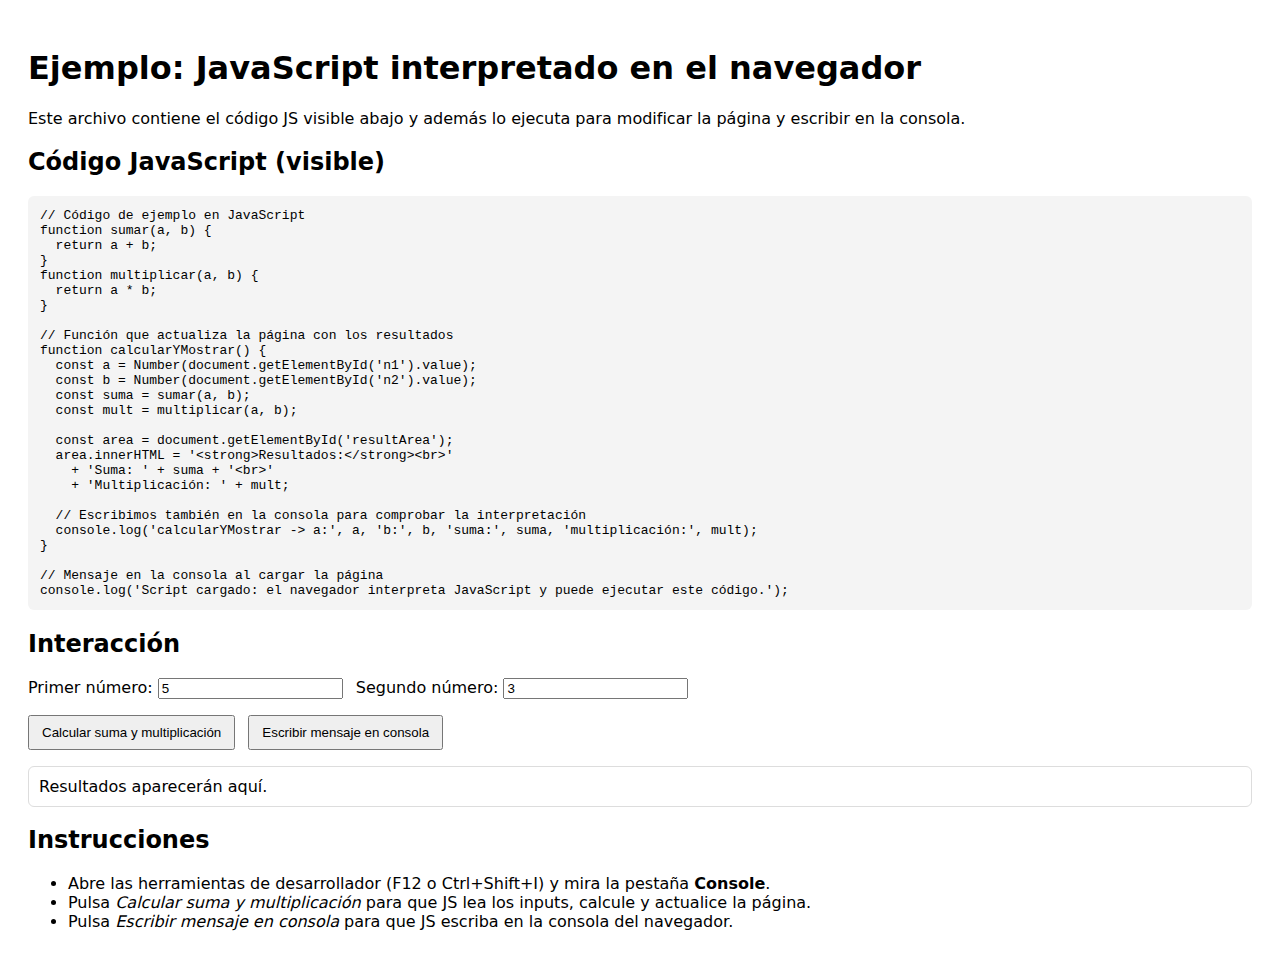
<file: Programación/UT1/index.html>
<!doctype html>
<html lang="es">
<head>
  <meta charset="utf-8" />
  <meta name="viewport" content="width=device-width,initial-scale=1" />
  <title>Ejemplo JS Interpretado</title>
  <style>
    body { font-family: system-ui, -apple-system, "Segoe UI", Roboto, "Helvetica Neue", Arial; padding: 20px; }
    pre { background:#f4f4f4; padding:12px; border-radius:6px; overflow:auto; }
    .output { margin-top:12px; padding:10px; border:1px solid #ddd; border-radius:6px; }
    button { padding:8px 12px; margin-right:8px; }
  </style>
</head>
<body>
  <h1>Ejemplo: JavaScript interpretado en el navegador</h1>

  <p>Este archivo contiene el código JS visible abajo y además lo ejecuta para modificar la página y escribir en la consola.</p>

  <h2>Código JavaScript (visible)</h2>
  <pre id="codeBlock"></pre>

  <h2>Interacción</h2>
  <p>
    <label>
      Primer número: <input id="n1" type="number" value="5">
    </label>
    <label style="margin-left:8px;">
      Segundo número: <input id="n2" type="number" value="3">
    </label>
  </p>
  <p>
    <button id="runBtn">Calcular suma y multiplicación</button>
    <button id="logBtn">Escribir mensaje en consola</button>
  </p>

  <div class="output" id="resultArea">Resultados aparecerán aquí.</div>

  <h2>Instrucciones</h2>
  <ul>
    <li>Abre las herramientas de desarrollador (F12 o Ctrl+Shift+I) y mira la pestaña <strong>Console</strong>.</li>
    <li>Pulsa <em>Calcular suma y multiplicación</em> para que JS lea los inputs, calcule y actualice la página.</li>
    <li>Pulsa <em>Escribir mensaje en consola</em> para que JS escriba en la consola del navegador.</li>
  </ul>

  <script>
    // Este es el código que queremos mostrar y ejecutar.
    // Lo convertiremos a texto y lo pintaremos también en #codeBlock.
    const exampleCode = `// Código de ejemplo en JavaScript
function sumar(a, b) {
  return a + b;
}
function multiplicar(a, b) {
  return a * b;
}

// Función que actualiza la página con los resultados
function calcularYMostrar() {
  const a = Number(document.getElementById('n1').value);
  const b = Number(document.getElementById('n2').value);
  const suma = sumar(a, b);
  const mult = multiplicar(a, b);

  const area = document.getElementById('resultArea');
  area.innerHTML = '<strong>Resultados:</strong><br>'
    + 'Suma: ' + suma + '<br>'
    + 'Multiplicación: ' + mult;

  // Escribimos también en la consola para comprobar la interpretación
  console.log('calcularYMostrar -> a:', a, 'b:', b, 'suma:', suma, 'multiplicación:', mult);
}

// Mensaje en la consola al cargar la página
console.log('Script cargado: el navegador interpreta JavaScript y puede ejecutar este código.');`;

    // 1) Mostrar el código en el <pre> para que lo veas
    document.getElementById('codeBlock').textContent = exampleCode;

    // 2) Evaluar parte del código (en este ejemplo definimos las funciones aquí)
    // NOTA: no usamos eval() para ejecutar el texto. En su lugar reimplementamos las funciones directamente.
    function sumar(a, b) { return a + b; }
    function multiplicar(a, b) { return a * b; }

    function calcularYMostrar() {
      const a = Number(document.getElementById('n1').value);
      const b = Number(document.getElementById('n2').value);
      const suma = sumar(a, b);
      const mult = multiplicar(a, b);

      const area = document.getElementById('resultArea');
      area.innerHTML = '<strong>Resultados:</strong><br>'
        + 'Suma: ' + suma + '<br>'
        + 'Multiplicación: ' + mult;

      console.log('calcularYMostrar -> a:', a, 'b:', b, 'suma:', suma, 'multiplicación:', mult);
    }

    // Eventos de los botones
    document.getElementById('runBtn').addEventListener('click', calcularYMostrar);
    document.getElementById('logBtn').addEventListener('click', () =>
      console.log('Botón pulsado. El navegador interpreta y ejecuta este console.log().')
    );

    // Mensaje en consola al cargar (prueba de ejecución automática)
    console.log('Página cargada: JavaScript ya se está ejecutando.');
  </script>
</body>
</html>
</file>
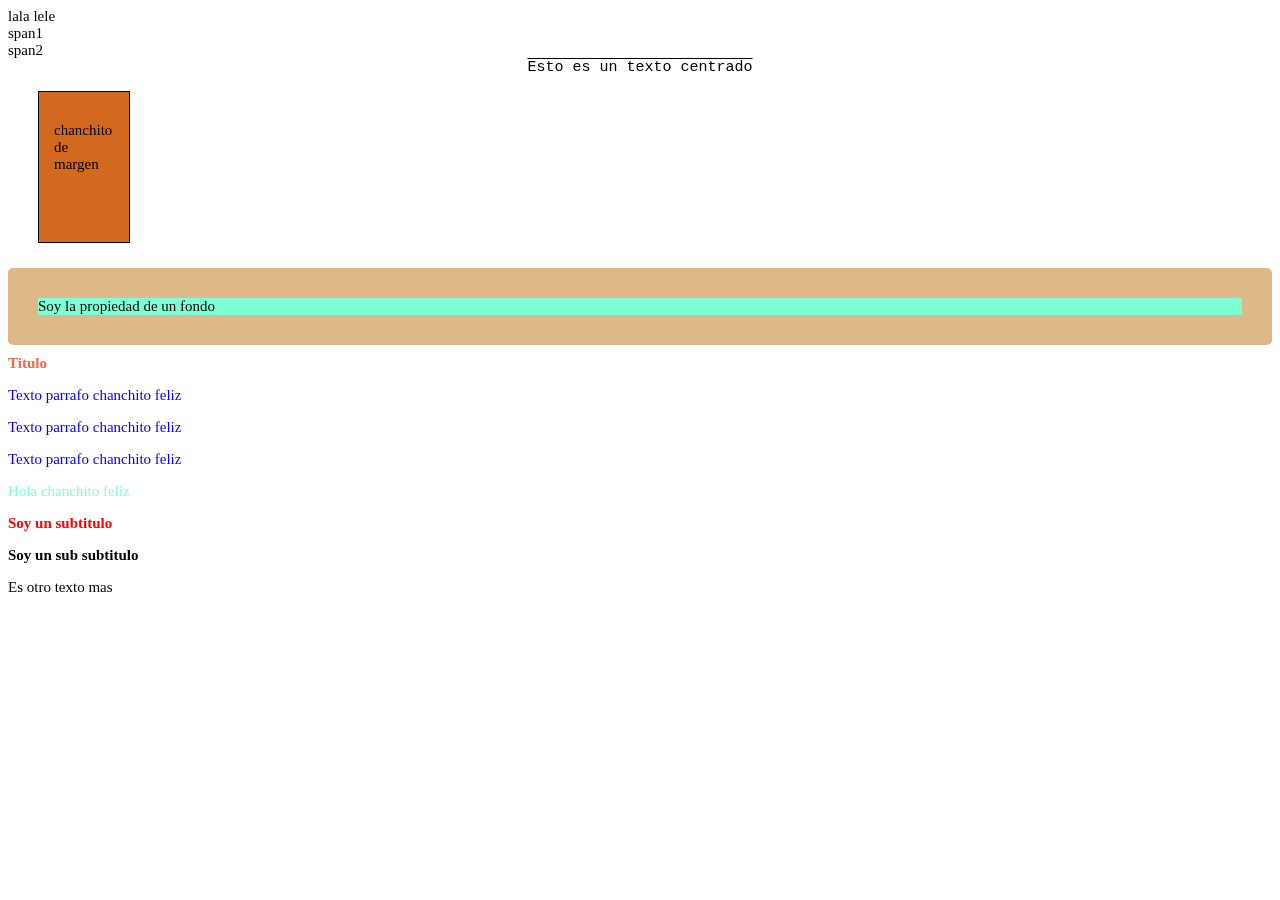
<file: Lenguajes Informáticos y SGI/HTML/JS/Selectores/Selector1.html>
<!DOCTYPE html>
<html>
<head>
    <link rel="stylesheet" href="Selector1.css">
    <title>Document</title>
</head>
<body>

    <div class="inline">lala</div>
    <div class="inline">lele</div>
    <span>span1</span>
    <span>span2</span>

    <div id="centrado">
        Esto es un texto centrado
    </div>
    <div class="margen">
        chanchito de margen
    </div>
    <article id="fondo">
        Soy la propiedad de un fondo
    </article>
   
    <h1 id="Titulo">Titulo</h1>
   <p class="texto"> Texto parrafo chanchito feliz</p>
   <p class="texto"> Texto parrafo chanchito feliz</p>
   
   <p class="texto"> Texto parrafo chanchito feliz</p>
        <div>
            <p>Hola chanchito feliz</p>
            <h2>Soy un subtitulo</h2>
            <h3>Soy un sub subtitulo</h3>
        </div> 

    <p class=" primero"> Es otro texto mas</p>

        <script src="Selector.js"></script>

</body>
</html>
</file>
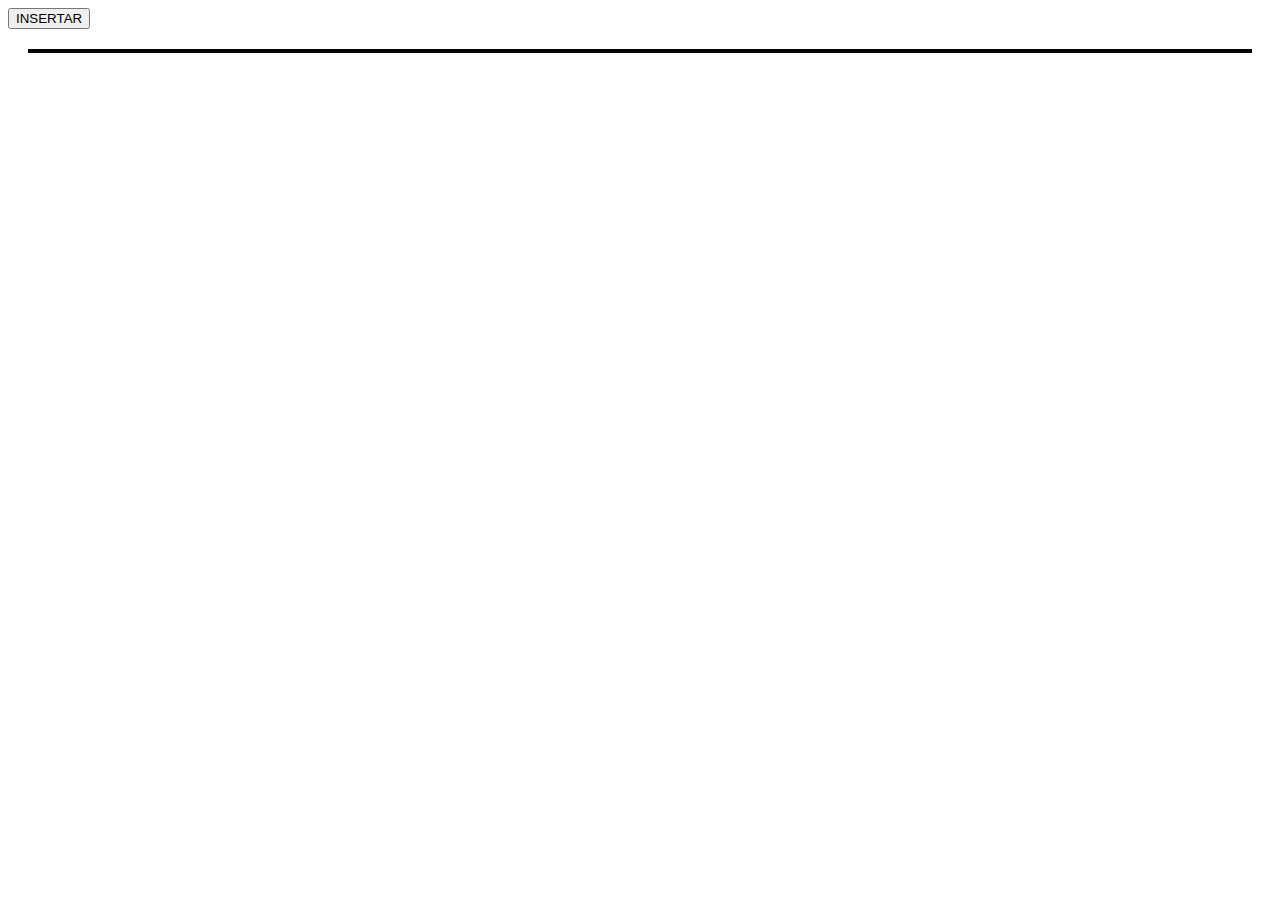
<file: Lenguajes Informáticos y SGI/HTML/JS/Ejercicios_Examen/Ejercicio12/Ejer12.html>
<!DOCTYPE html>
<html lang="en">

<head>
    <meta charset="UTF-8">
    <meta name="viewport" content="width=device-width, initial-scale=1.0">
    <title>Document</title>
    <link rel="stylesheet" href="Ejer12.css">
</head>

<body>
    <button onclick="script()">INSERTAR</button>
    <div id="contenedorPadre">
    <script src="Ejer12.js"></script>
</body>

</html>
</file>
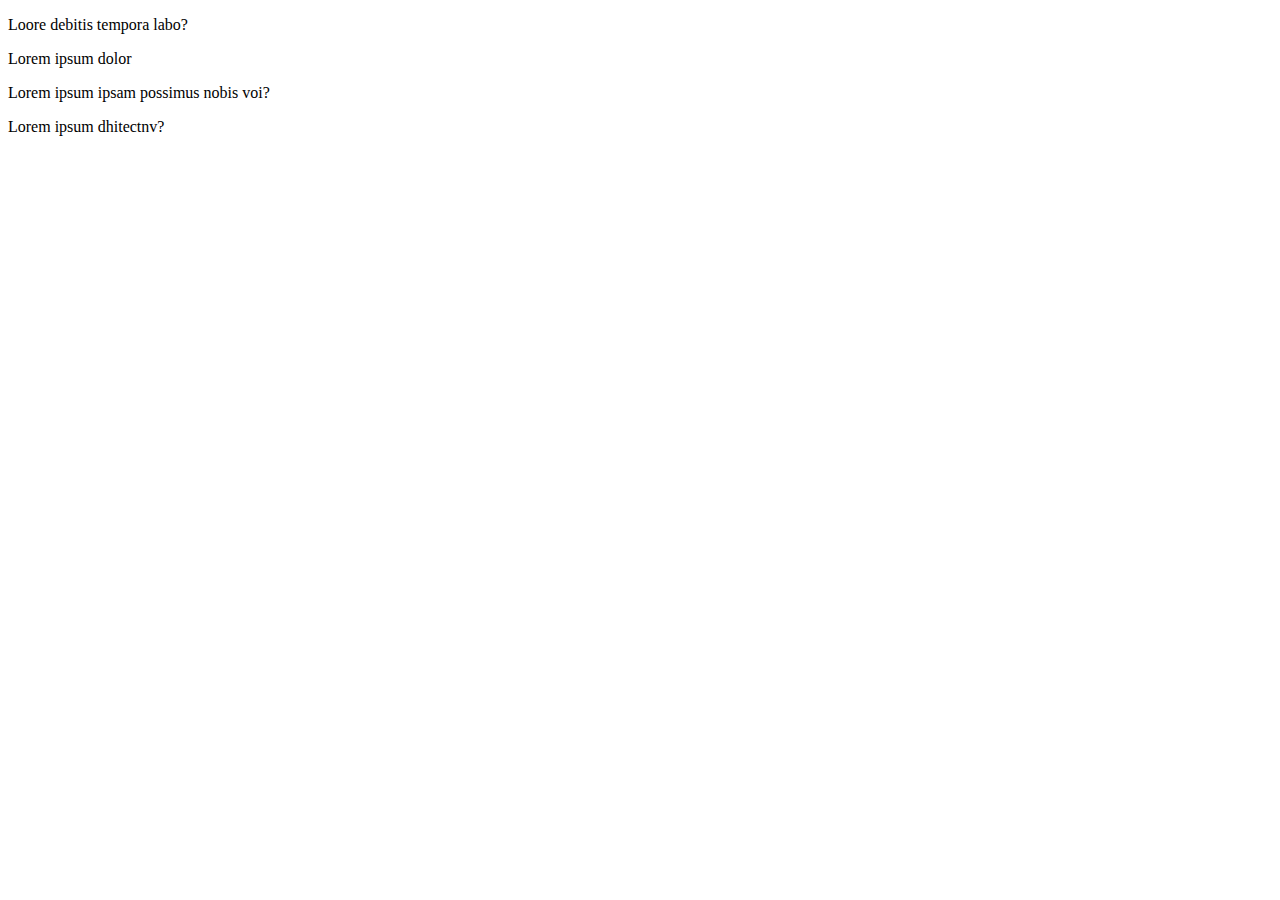
<file: Lenguajes Informáticos y SGI/HTML/JS/Ejercicios_Examen/Ejercicio13/Ejer13.html>
<!DOCTYPE html>
<html lang="en">

<head>
    <meta charset="UTF-8">
    <meta name="viewport" content="width=device-width, initial-scale=1.0">
    <title>Document</title>
    <link rel="stylesheet" href="Ejer13.css">
</head>

<body>
    <p ondblclick="seleccionar(this);">Loore debitis tempora labo?</p>

    <p ondblclick="seleccionar(this);">Lorem ipsum dolor</p>

    <p ondblclick="seleccionar(this);">Lorem ipsum ipsam possimus nobis voi?</p>

    <p ondblclick="seleccionar(this);">Lorem ipsum dhitectnv?<mark></mark></p>

    <script src="Ejer13.js"></script>
</body>

</html>
</file>
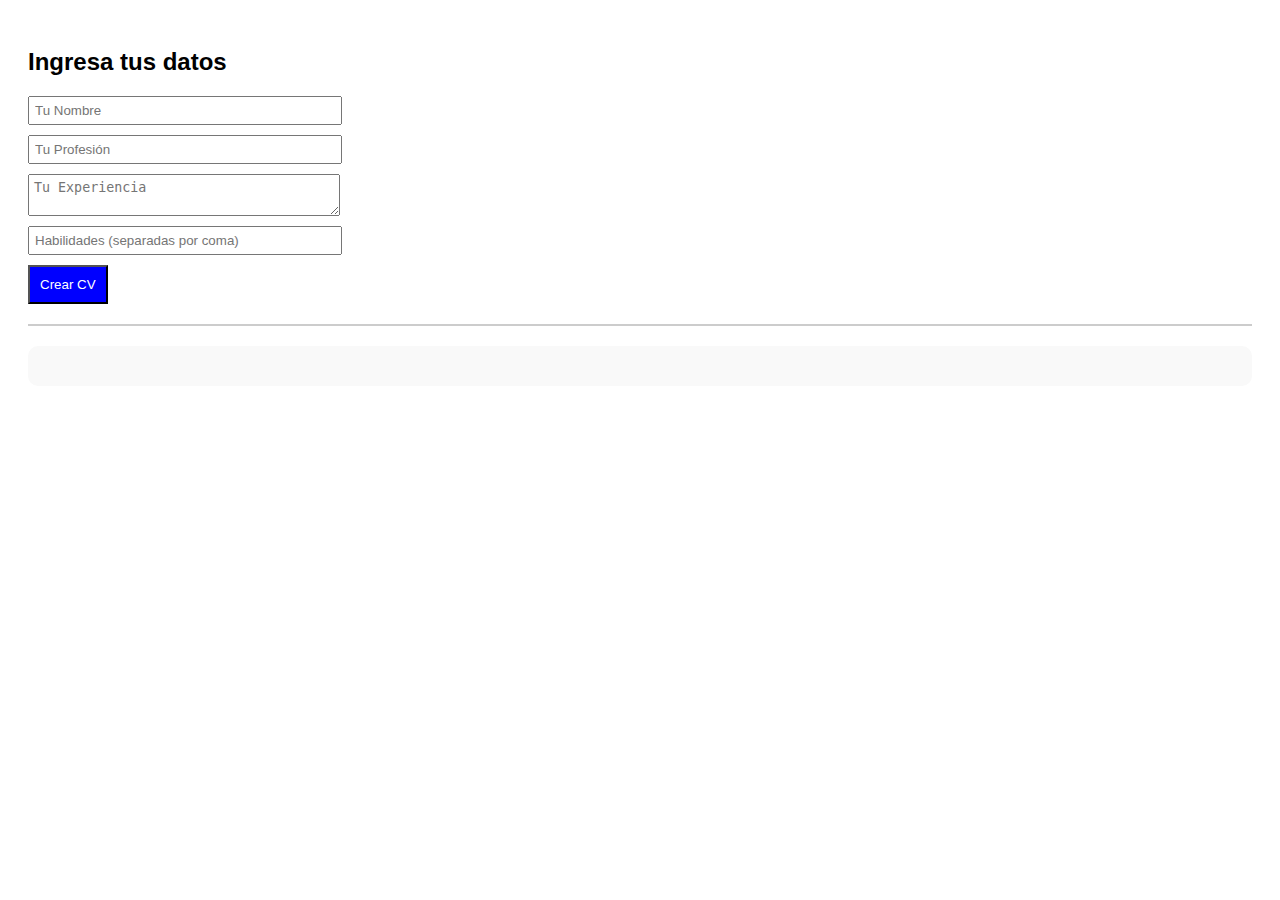
<file: Lenguajes Informáticos y SGI/HTML/JS/Ejercicios_Examen/Ejercicio14/Ejer14.html>
<!DOCTYPE html>
<html lang="es">
<head>
    <meta charset="UTF-8">
    <title>Constructor de CV</title>
    <link rel="stylesheet" href="Ejer14.css">
</head>
<body>
    <div class="formulario">
        <h2>Ingresa tus datos</h2>
        
        <input type="text" id="nombre" placeholder="Tu Nombre">
        
        <input type="text" id="profesion" placeholder="Tu Profesión">
        
        <textarea id="experiencia" placeholder="Tu Experiencia"></textarea>
        
        <input type="text" id="habilidades" placeholder="Habilidades (separadas por coma)">
        
        <button id="btn-crear">Crear CV</button>
    </div>

    <div id="cv-resultado"></div>

    <script src="Ejerc14.js"></script>
</body>
</html>
</file>
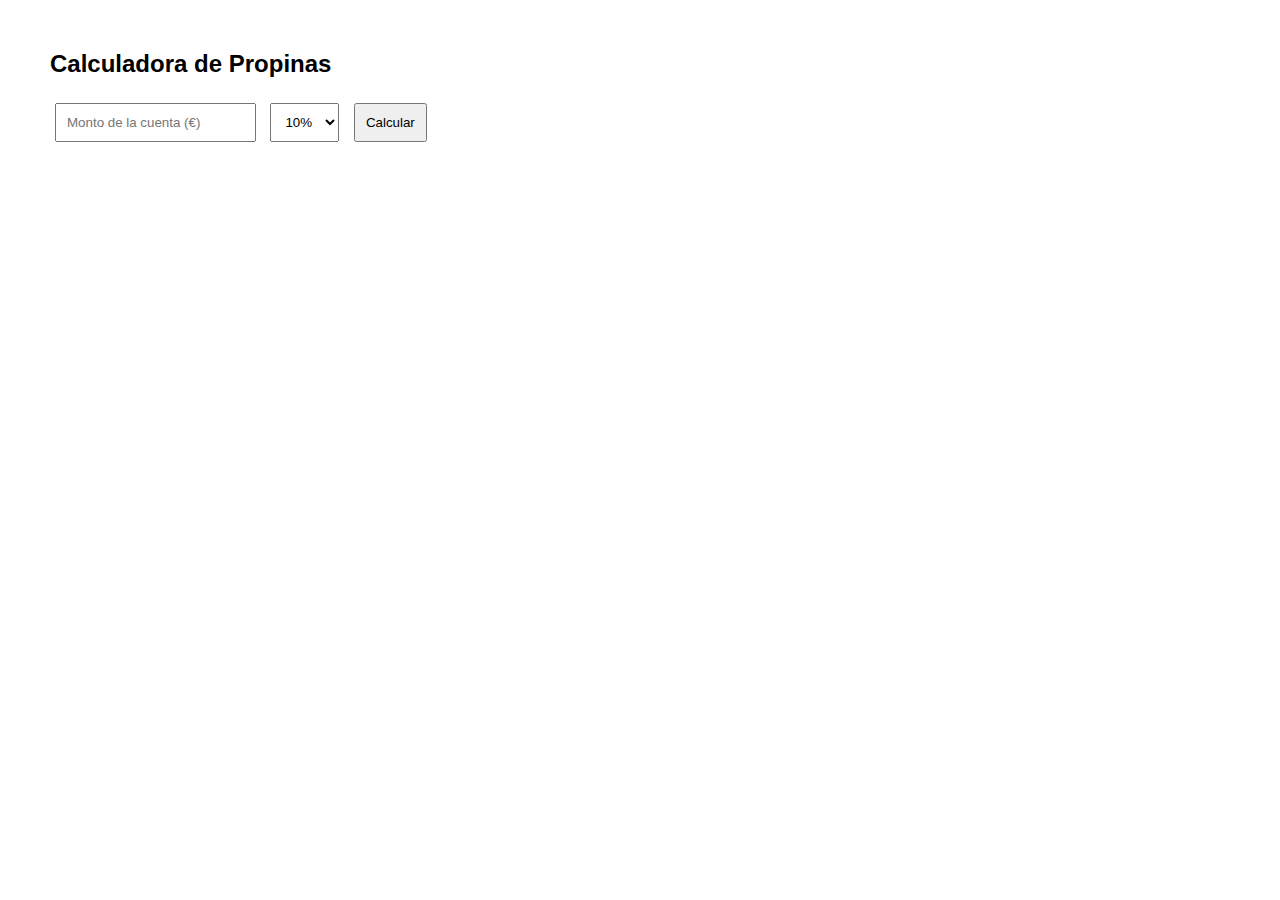
<file: Lenguajes Informáticos y SGI/HTML/JS/Ejercicios_Examen/Ejercicio15/Ejer15.html>
<!DOCTYPE html>
<html lang="es">
<head>
    <meta charset="UTF-8">
    <title>Propinas</title>
    <link rel="stylesheet" href="Ejer15.css">
</head>
<body>
    <h2>Calculadora de Propinas</h2>
    <input type="number" id="monto" placeholder="Monto de la cuenta (€)">
    
    <select id="porcentaje">
        <option value="0.10">10%</option>
        <option value="0.15">15%</option>
        <option value="0.20">20%</option>
    </select>

    <button id="btn-calcular">Calcular</button>

    <div id="resultado"></div>

    <script src="Ejer15.js"></script>
</body>
</html>
</file>
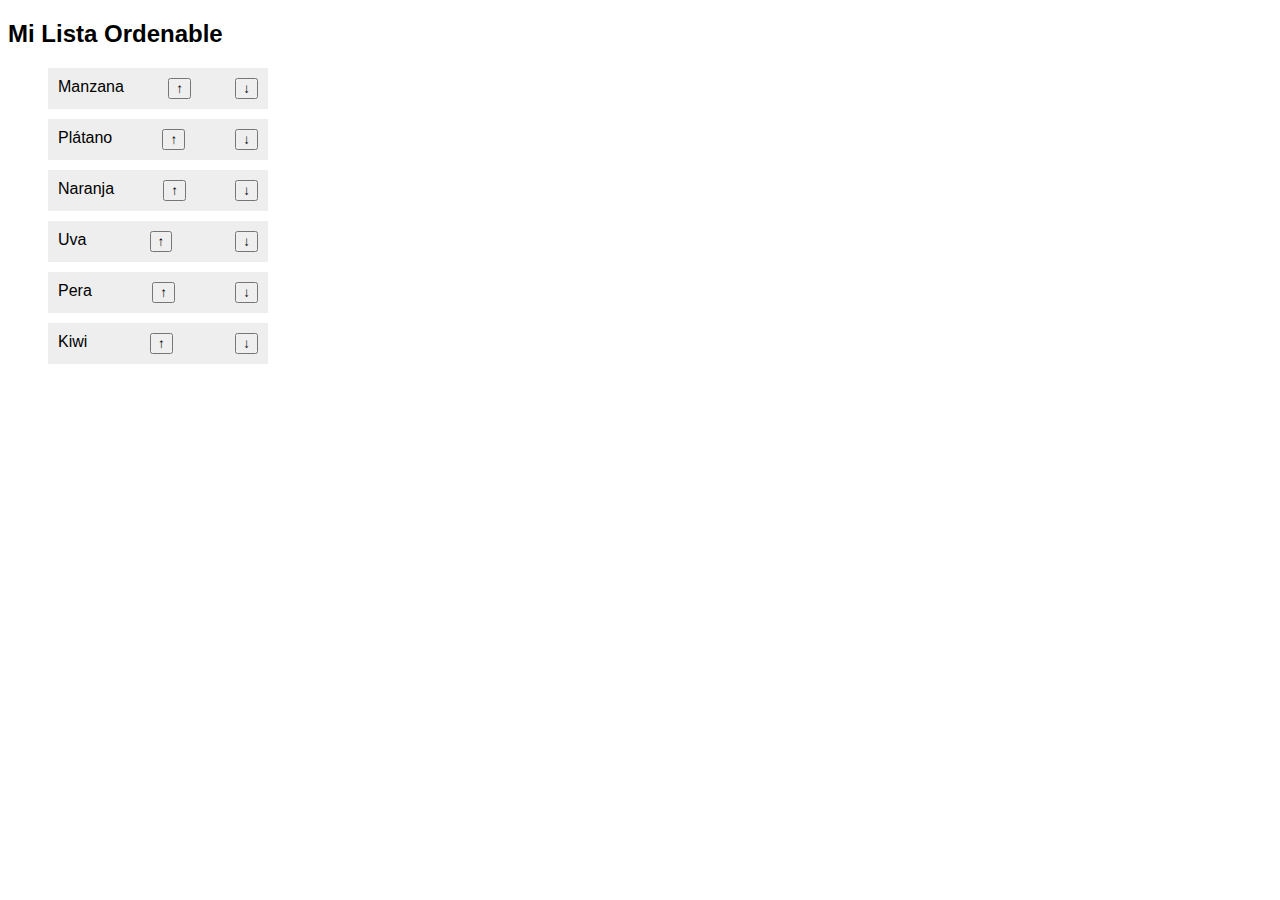
<file: Lenguajes Informáticos y SGI/HTML/JS/Ejercicios_Examen/Ejercicio16/Ejer16.html>
<!DOCTYPE html>
<html lang="es">

<head>
    <meta charset="UTF-8">
    <title>Lista Ordenable</title>
    <link rel="stylesheet" href="Ejer16.css">
</head>

<body>
    <h2>Mi Lista Ordenable</h2>
    <ul id="mi-lista">
        <li>Manzana <button onclick="moverArriba(this)">↑</button> <button onclick="moverAbajo(this)">↓</button></li>
        <li>Plátano <button onclick="moverArriba(this)">↑</button> <button onclick="moverAbajo(this)">↓</button></li>
        <li>Naranja <button onclick="moverArriba(this)">↑</button> <button onclick="moverAbajo(this)">↓</button></li>
        <li>Uva <button onclick="moverArriba(this)">↑</button> <button onclick="moverAbajo(this)">↓</button></li>
        <li>Pera <button onclick="moverArriba(this)">↑</button> <button onclick="moverAbajo(this)">↓</button></li>
        <li>Kiwi <button onclick="moverArriba(this)">↑</button> <button onclick="moverAbajo(this)">↓</button></li>
    </ul>

    <script src="Ejer16.js"></script>
</body>

</html>
</file>
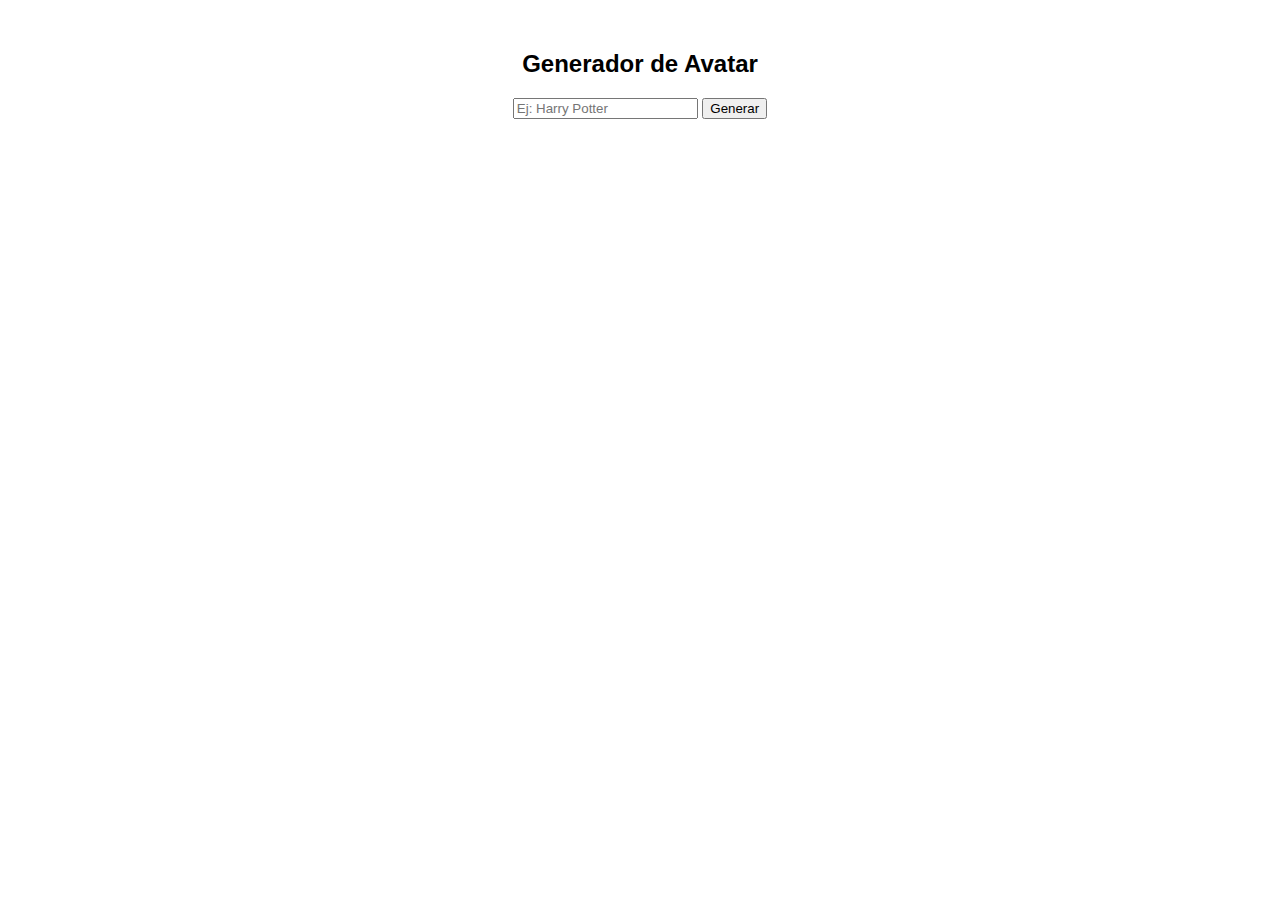
<file: Lenguajes Informáticos y SGI/HTML/JS/Ejercicios_Examen/Ejercicio17/Ejer17.html>
<!DOCTYPE html>
<html lang="es">
<head>
    <meta charset="UTF-8">
    <title>Avatares</title>
    <link rel="stylesheet" href="Ejer17.css">
</head>
<body>
    <h2>Generador de Avatar</h2>
    <input type="text" id="nombre" placeholder="Ej: Harry Potter">
    <button id="btn-generar">Generar</button>

    <div id="contenedor-avatar"></div>

    <script src="Ejer17.js"></script>
</body>
</html>
</file>
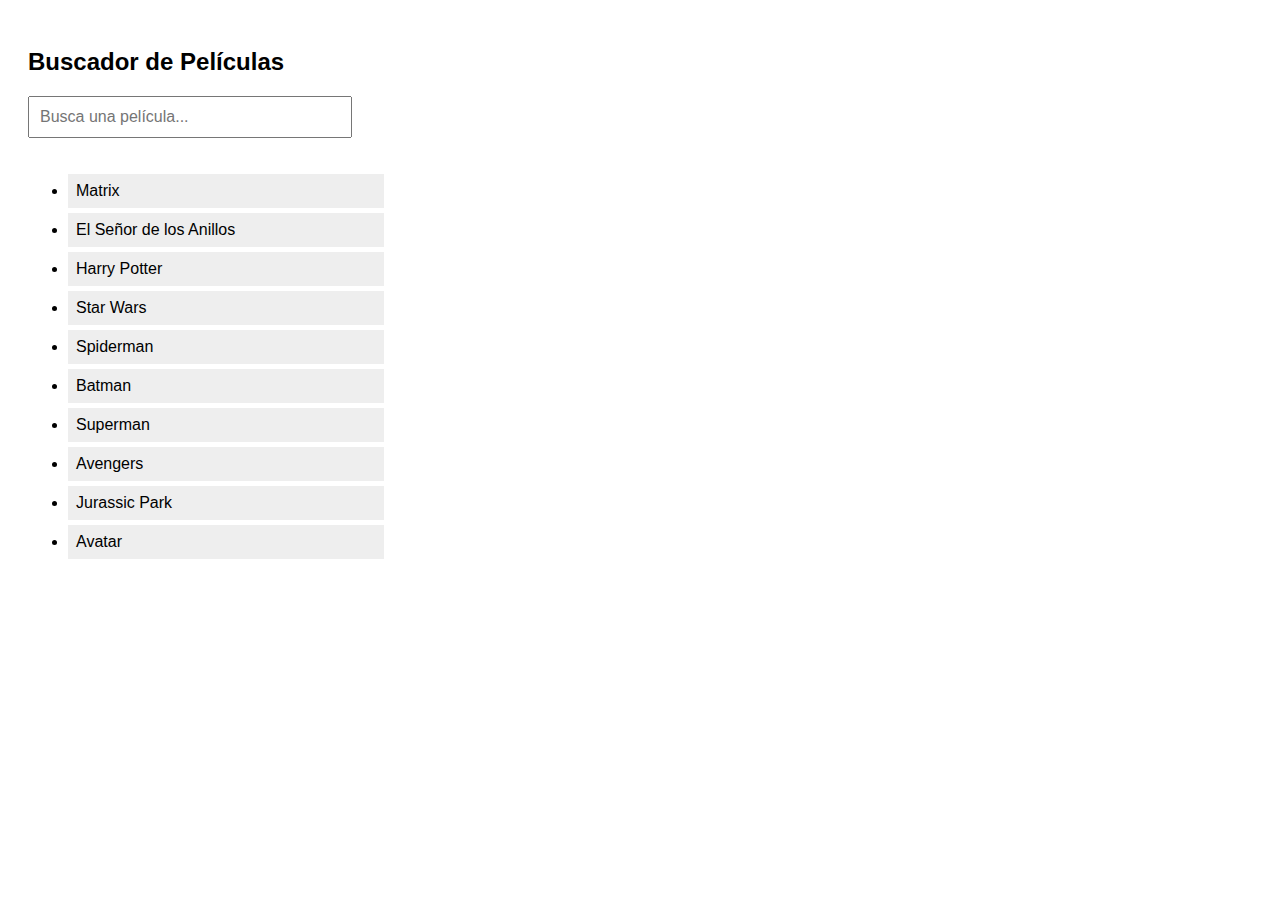
<file: Lenguajes Informáticos y SGI/HTML/JS/Ejercicios_Examen/Ejercicio19/Ejer19.html>
<!DOCTYPE html>
<html lang="es">
<head>
    <meta charset="UTF-8">
    <title>Buscador</title>
    <link rel="stylesheet" href="Ejer19.css">
</head>
<body>
    <h2>Buscador de Películas</h2>
    <input type="text" id="buscador" placeholder="Busca una película...">

    <ul id="lista-elementos">
        <li class="item">Matrix</li>
        <li class="item">El Señor de los Anillos</li>
        <li class="item">Harry Potter</li>
        <li class="item">Star Wars</li>
        <li class="item">Spiderman</li>
        <li class="item">Batman</li>
        <li class="item">Superman</li>
        <li class="item">Avengers</li>
        <li class="item">Jurassic Park</li>
        <li class="item">Avatar</li>
    </ul>

    <script src="Ejer19.js"></script>
</body>
</html>
</file>
<file: Lenguajes Informáticos y SGI/HTML/JS/Selectores/Selector1.css>
#Titulo {
    color: tomato;
}
/* Es asignar a todas las clases que sean de p que tengan la clase de texto */
p.texto {
    color: blue;
}

p.especial {
    color: green;
}

/*Los de arriba dependen del orden que hagamos el codigo se aplica a uno o a otro*/


/* Aqui solo estamos seleccionando todas las etiquetas de p que se encuentran dentro de un div*/
div p {
    color: aquamarine;
}

div h2{
    color: red;
}
/*Selector universal*/
* {
    /*Si no esta definido en otras etiquetas si lo aplica*/
    font-size: 15px;
    color: black;
}
/* Las etiqueas de class se ponen en css con un .*/
/* Las etiquetas de id se ponen con un # */

#fondo{
    border-style: solid ;
    border-color: burlywood;
    border-radius: 5px;
    border-width: 2rem;
    background-color: aquamarine ;
}

.margen {
    background-color: chocolate;
    /* Arriba, derecha, abajo, izquierda*/
    margin: 15px 20px 25px 30px;
    /* Arriba, derecha, abajo, izquierda*/ 
    /* Padding: Espacios dentro del elemnto*/    
    padding: 30px 25px 20px 15px;
    border: solid 1px black;
    height: 100px;
    width: 50px; /*ancho*/
    overflow: scroll; /*Son barras laterales*/
    outline: 15px solid color red;
}

#centrado {
    font-family: 'Courier New', Courier, monospace;
    text-align: center;
    text-decoration: underline;/*Subrrayado*/
    text-decoration: line-through; /*tachado*/
    text-decoration: overline; /*Por arriba*/
}

span{
    display: block;/* Lo que hace es meter un salto de linea*/

}

.inline {
    display: inline; /* Pone los divs en una sola linea*/
    
}
</file>
<file: Lenguajes Informáticos y SGI/HTML/JS/Ejercicios_Examen/Ejercicio12/Ejer12.css>
#contenedorPadre {
    display: flex;
    justify-content: center;
    align-items: center;
    border: 2px black solid;
    height: auto;
    gap: 15px;
    flex-wrap: wrap;
    margin: 20px;

}

.contenedor {
    width: auto;
    height: auto;
    border: 1px black solid;
    padding: 10px;
    margin: 10px;
}

.imagen {
    width: 100px;
}

h2 {
    text-decoration: solid;
    color: red;
}

p {
    color: green;
    text-decoration: underline;
}
</file>
<file: Lenguajes Informáticos y SGI/HTML/JS/Ejercicios_Examen/Ejercicio13/Ejer13.css>
.parrafos {
    background-color: yellow;
}
</file>
<file: Lenguajes Informáticos y SGI/HTML/JS/Ejercicios_Examen/Ejercicio14/Ejer14.css>
body {
    font-family: Arial, sans-serif;
    padding: 20px;
}

.formulario {
    margin-bottom: 20px;
    border-bottom: 2px solid #ccc;
    padding-bottom: 20px;
}

input,
textarea {
    display: block;
    margin: 10px 0;
    width: 300px;
    padding: 5px;
}

button {
    padding: 10px;
    background-color: blue;
    color: white;
    cursor: pointer;
}

#cv-resultado {
    background-color: #f9f9f9;
    padding: 20px;
    border-radius: 10px;
}
</file>
<file: Lenguajes Informáticos y SGI/HTML/JS/Ejercicios_Examen/Ejercicio15/Ejer15.css>
body {
    font-family: Arial, sans-serif;
    margin: 50px;
}

input,
select,
button {
    padding: 10px;
    margin: 5px;
}

/* Le damos un margen al resultado, pero no bordes (eso lo hará JS) */
#resultado {
    margin-top: 20px;
    width: 200px;
    text-align: center;
}
</file>
<file: Lenguajes Informáticos y SGI/HTML/JS/Ejercicios_Examen/Ejercicio16/Ejer16.css>
body {
    font-family: Arial, sans-serif;
}

li {
    margin: 10px 0;
    padding: 10px;
    background: #eee;
    width: 200px;
    display: flex;
    justify-content: space-between;
}

button {
    cursor: pointer;
}
</file>
<file: Lenguajes Informáticos y SGI/HTML/JS/Ejercicios_Examen/Ejercicio17/Ejer17.css>
body {
    font-family: Arial, sans-serif;
    text-align: center;
    margin-top: 50px;
}

/* Esta clase le dará la forma redonda y bonita al avatar */
.avatar {
    width: 100px;
    height: 100px;
    border-radius: 50%;
    /* Esto lo hace un círculo perfecto */
    color: white;
    font-size: 40px;
    font-weight: bold;
    display: flex;
    align-items: center;
    justify-content: center;
    margin: 20px auto;
}
</file>
<file: Lenguajes Informáticos y SGI/HTML/JS/Ejercicios_Examen/Ejercicio19/Ejer19.css>
body {
    font-family: Arial, sans-serif;
    padding: 20px;
}

input {
    padding: 10px;
    width: 300px;
    font-size: 16px;
    margin-bottom: 20px;
}

li {
    padding: 8px;
    background: #eee;
    margin-bottom: 5px;
    width: 300px;
}

/* Esta clase es la que usará JS para esconder las cosas */
.oculto {
    display: none;
}
</file>
